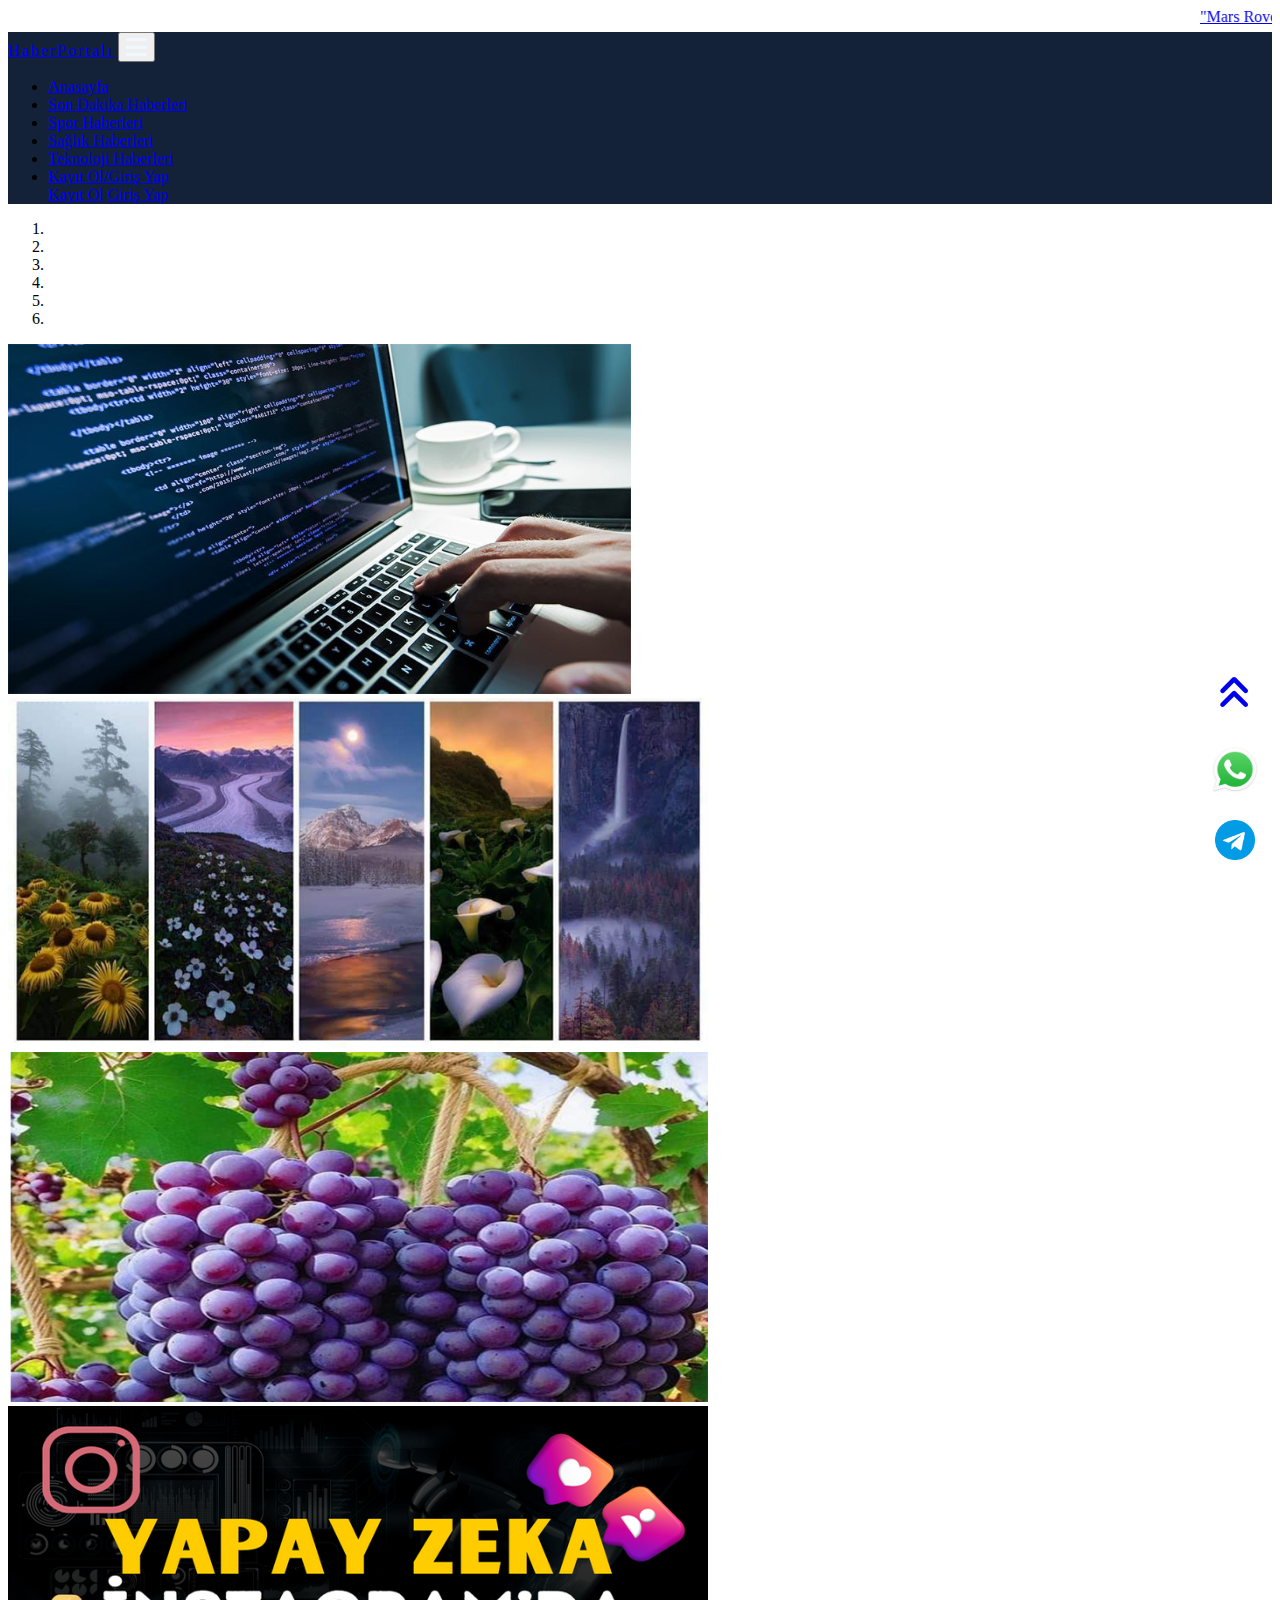
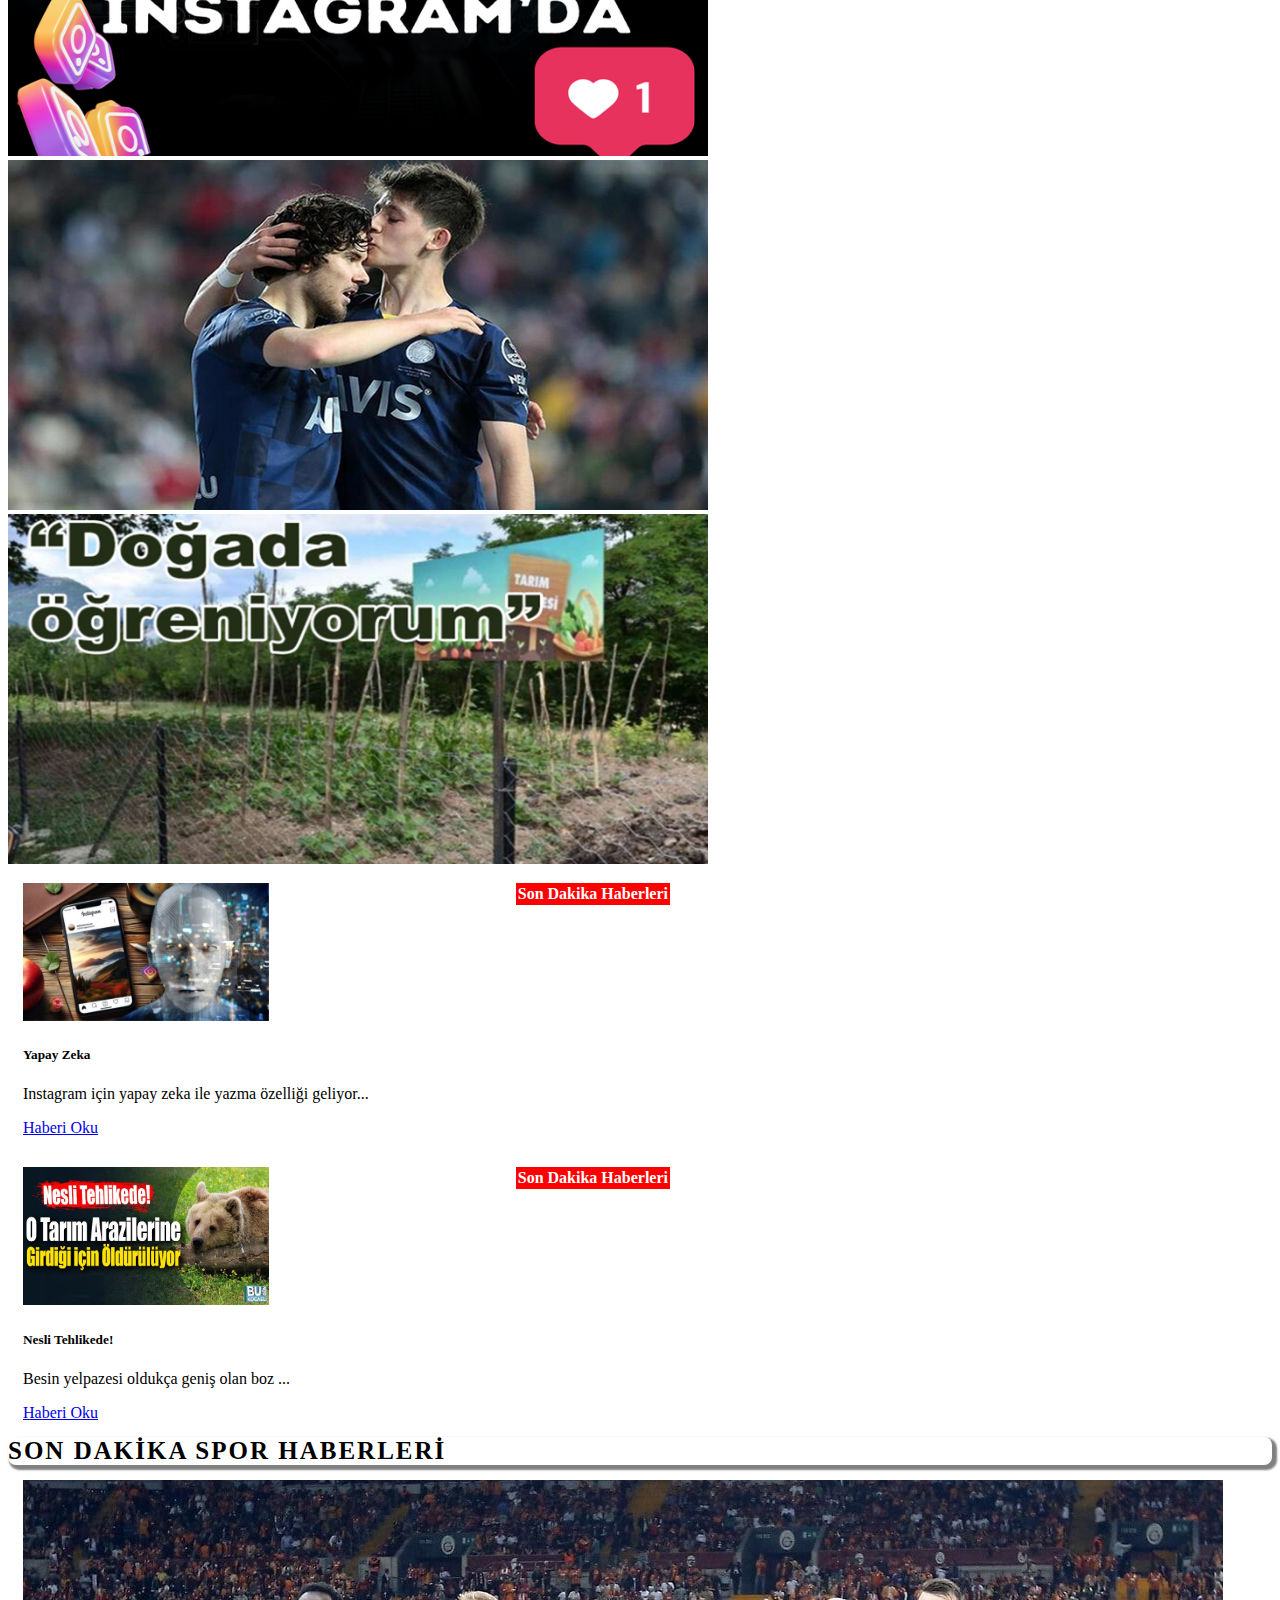
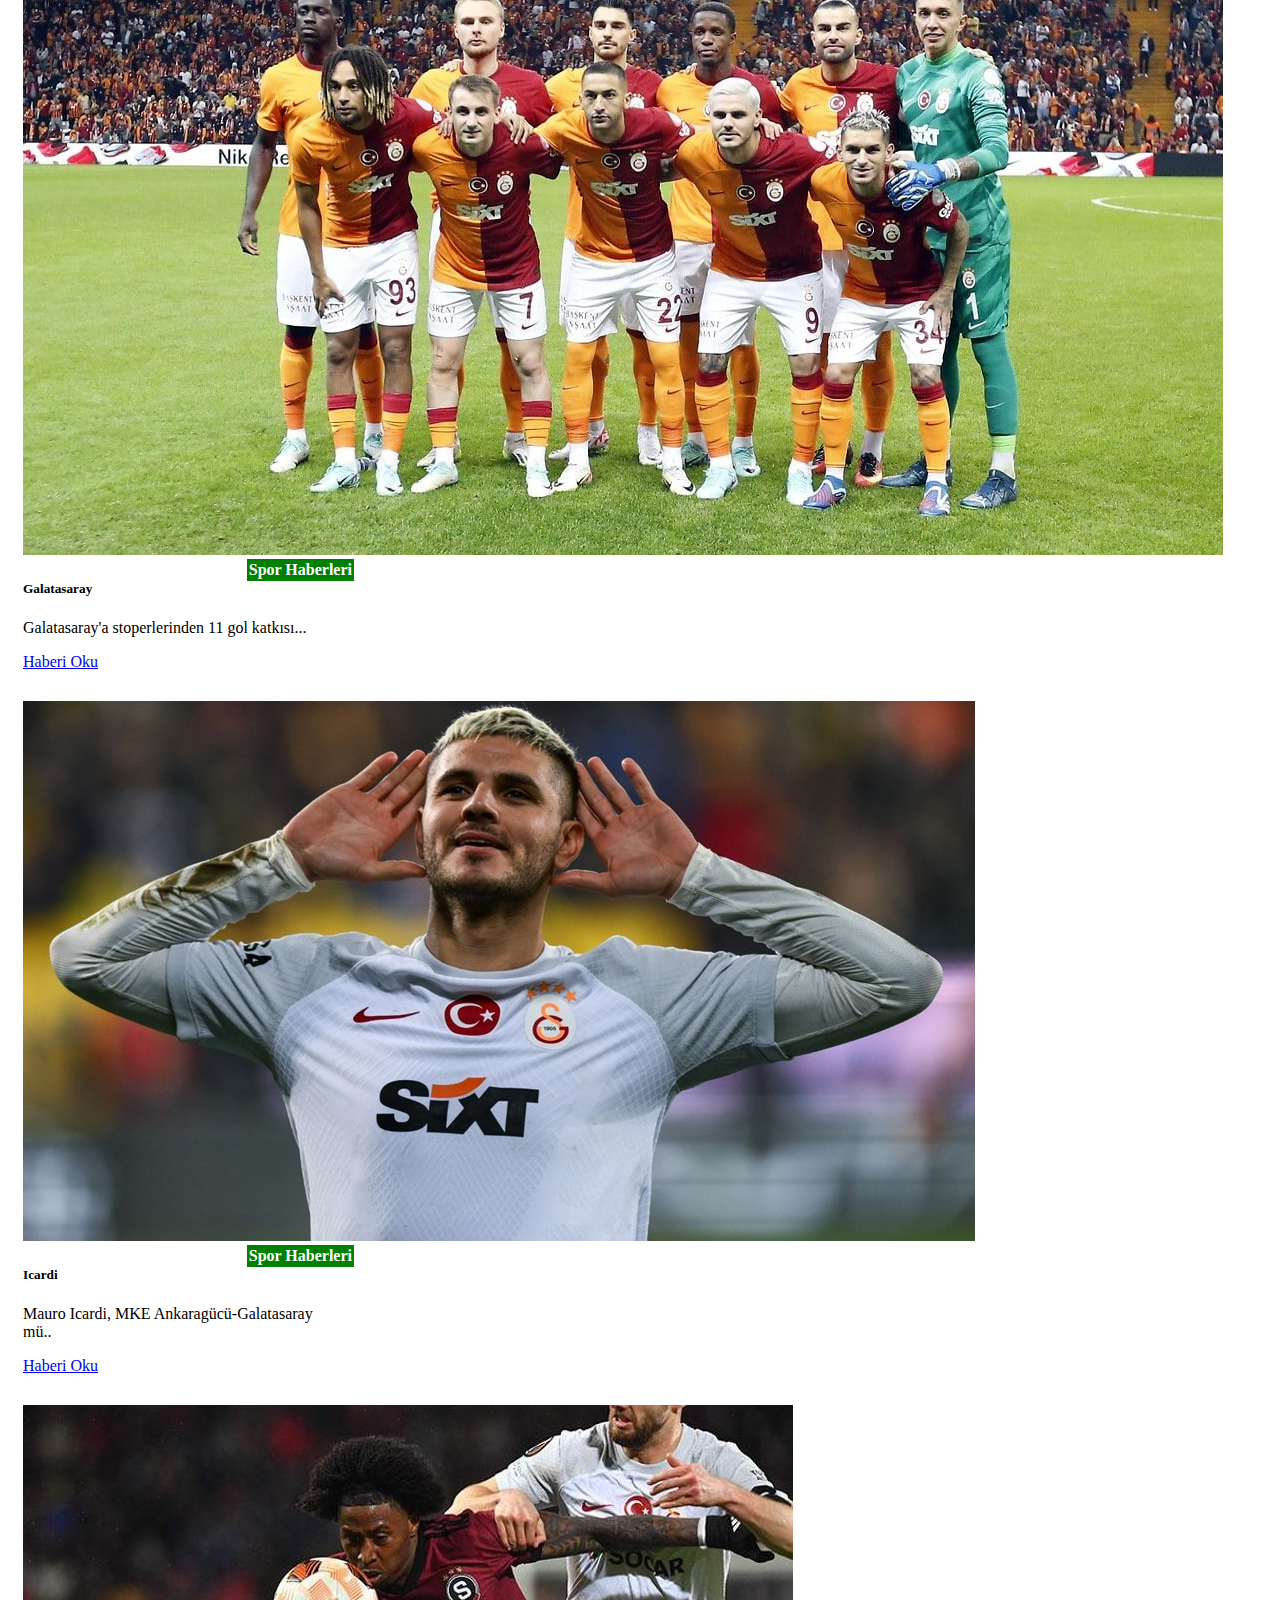
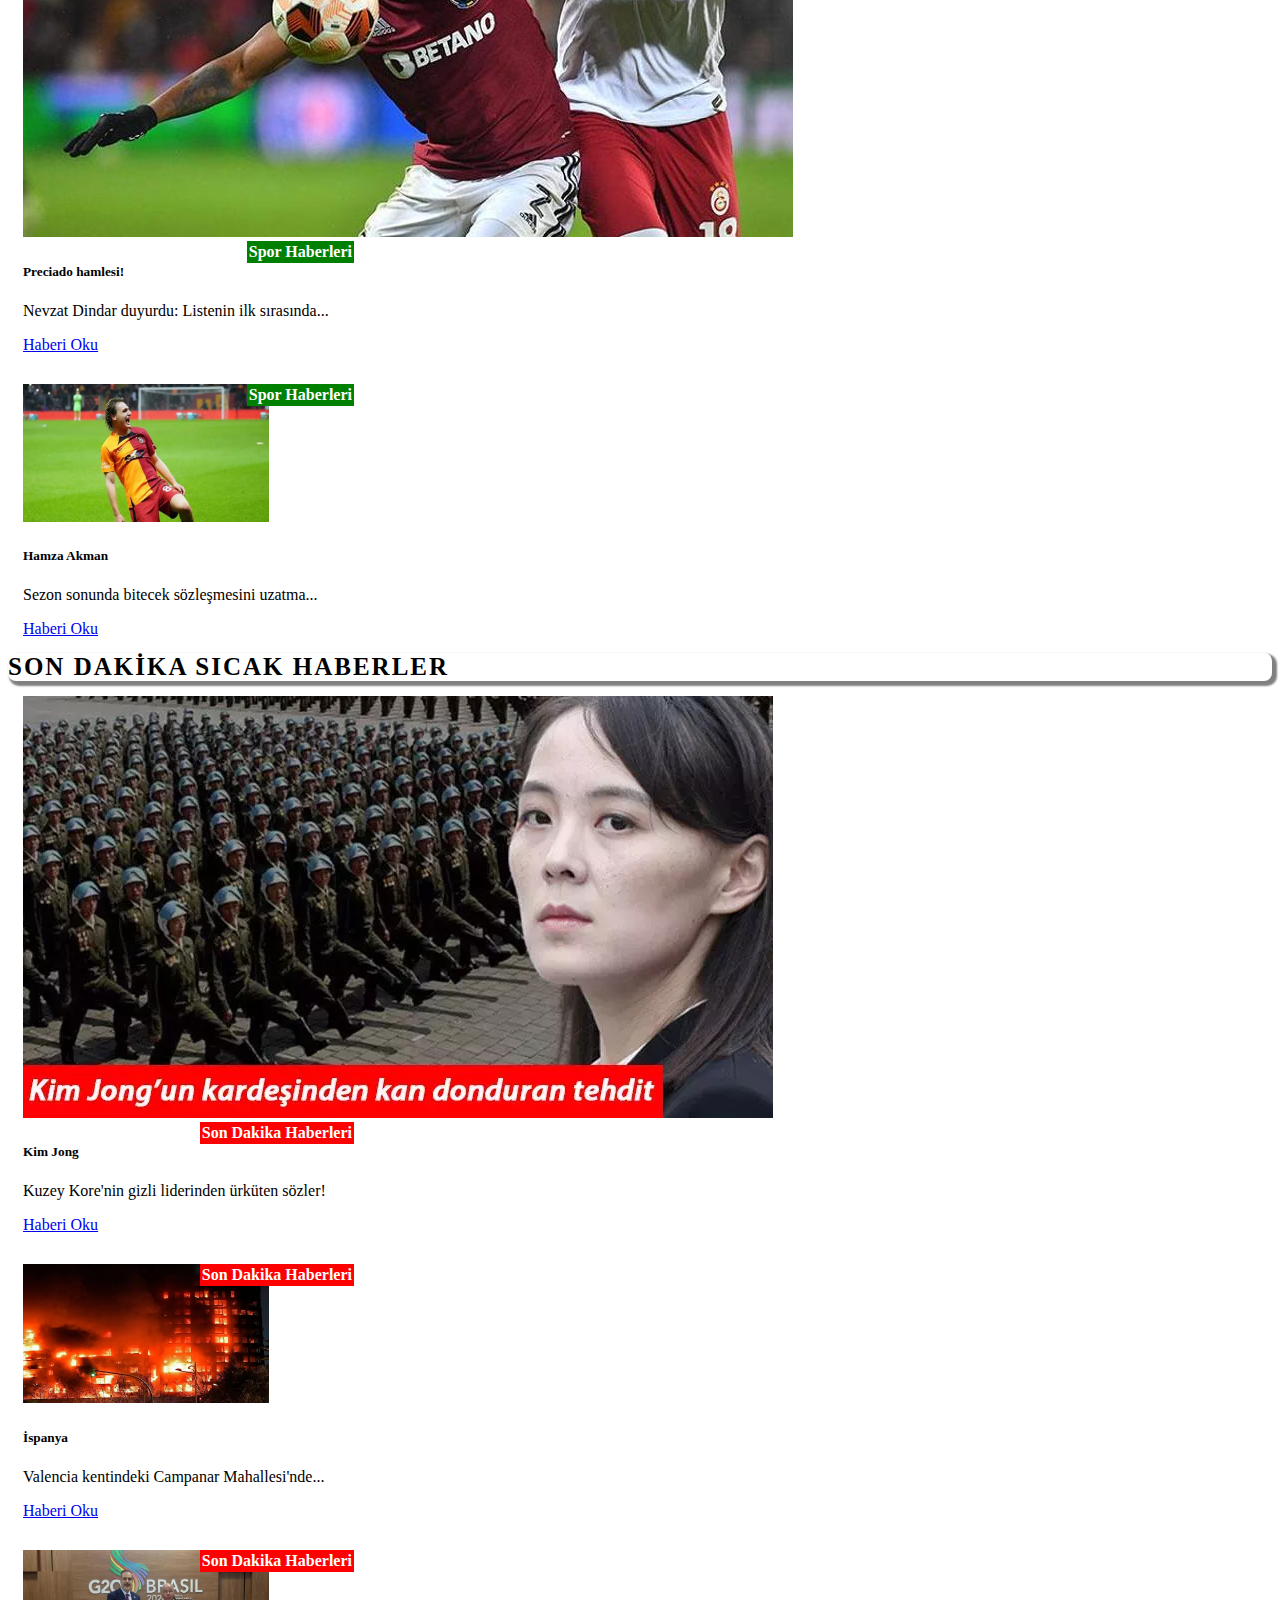
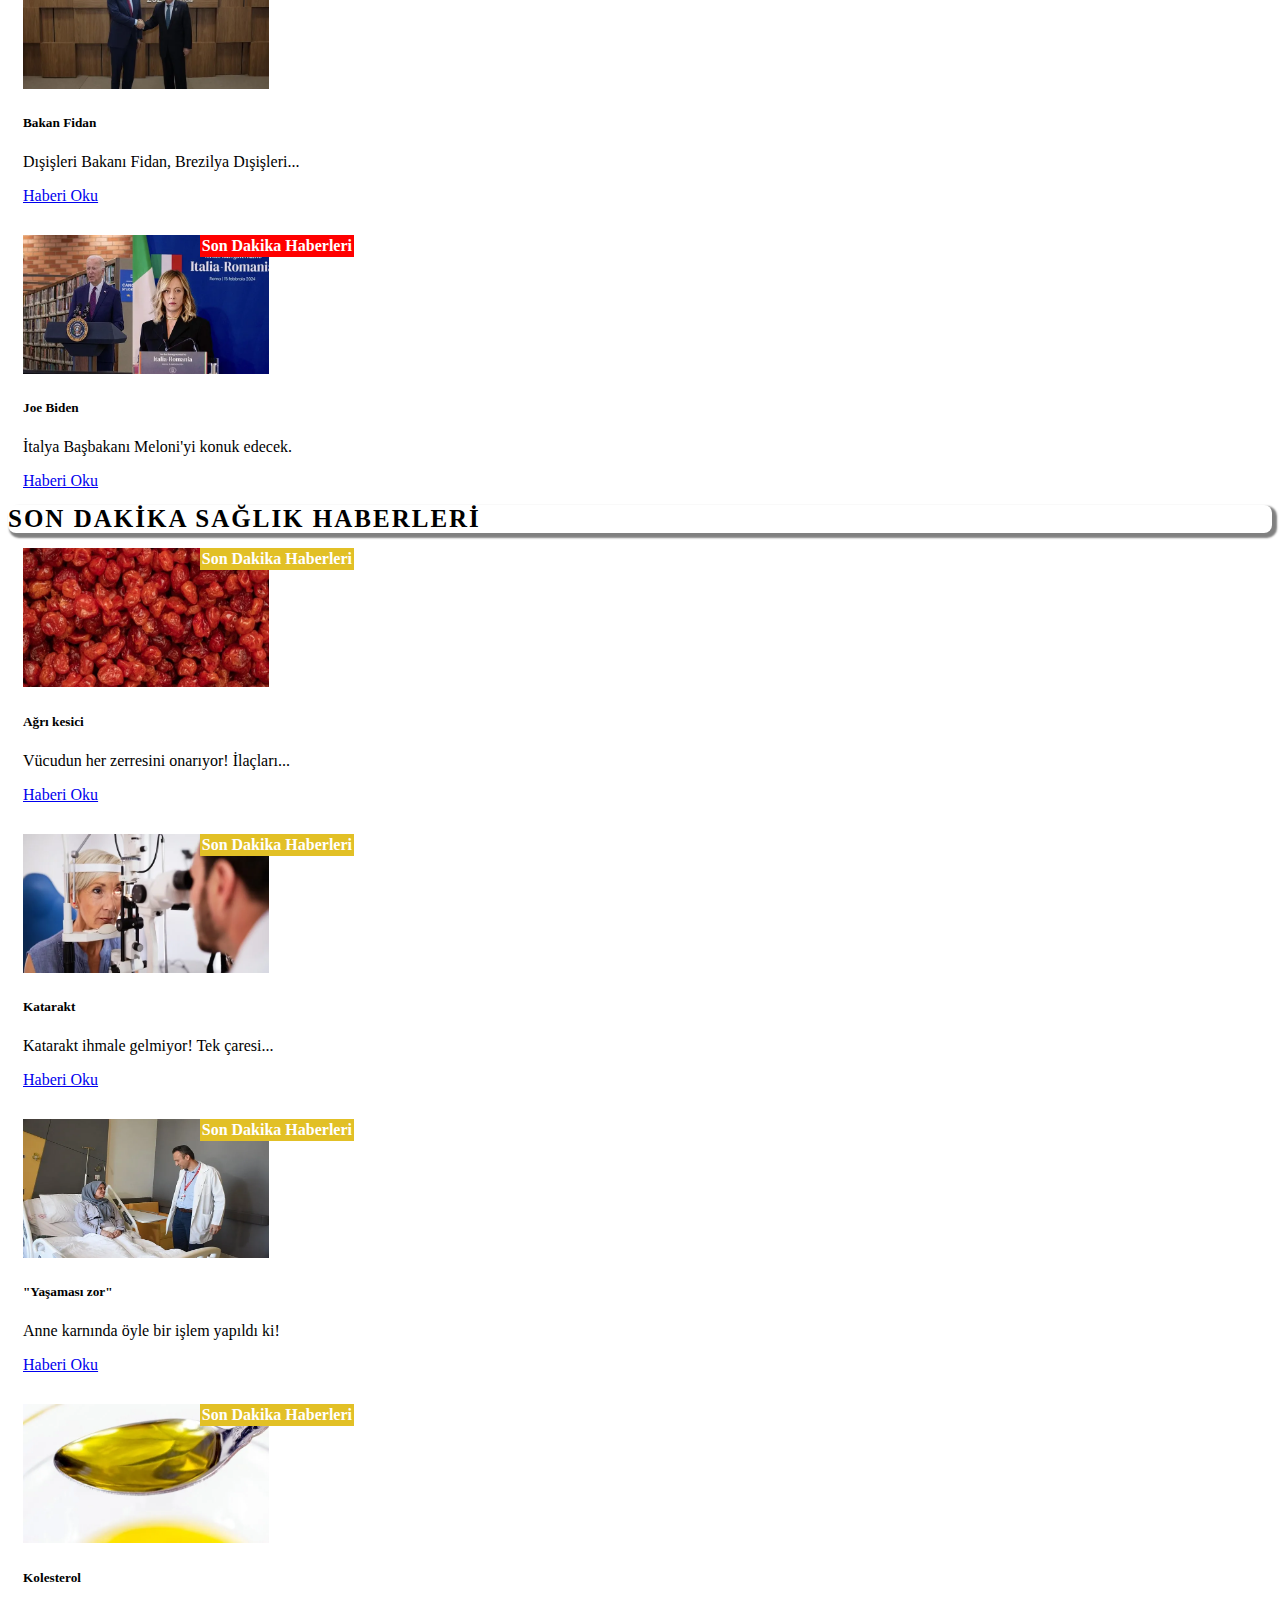
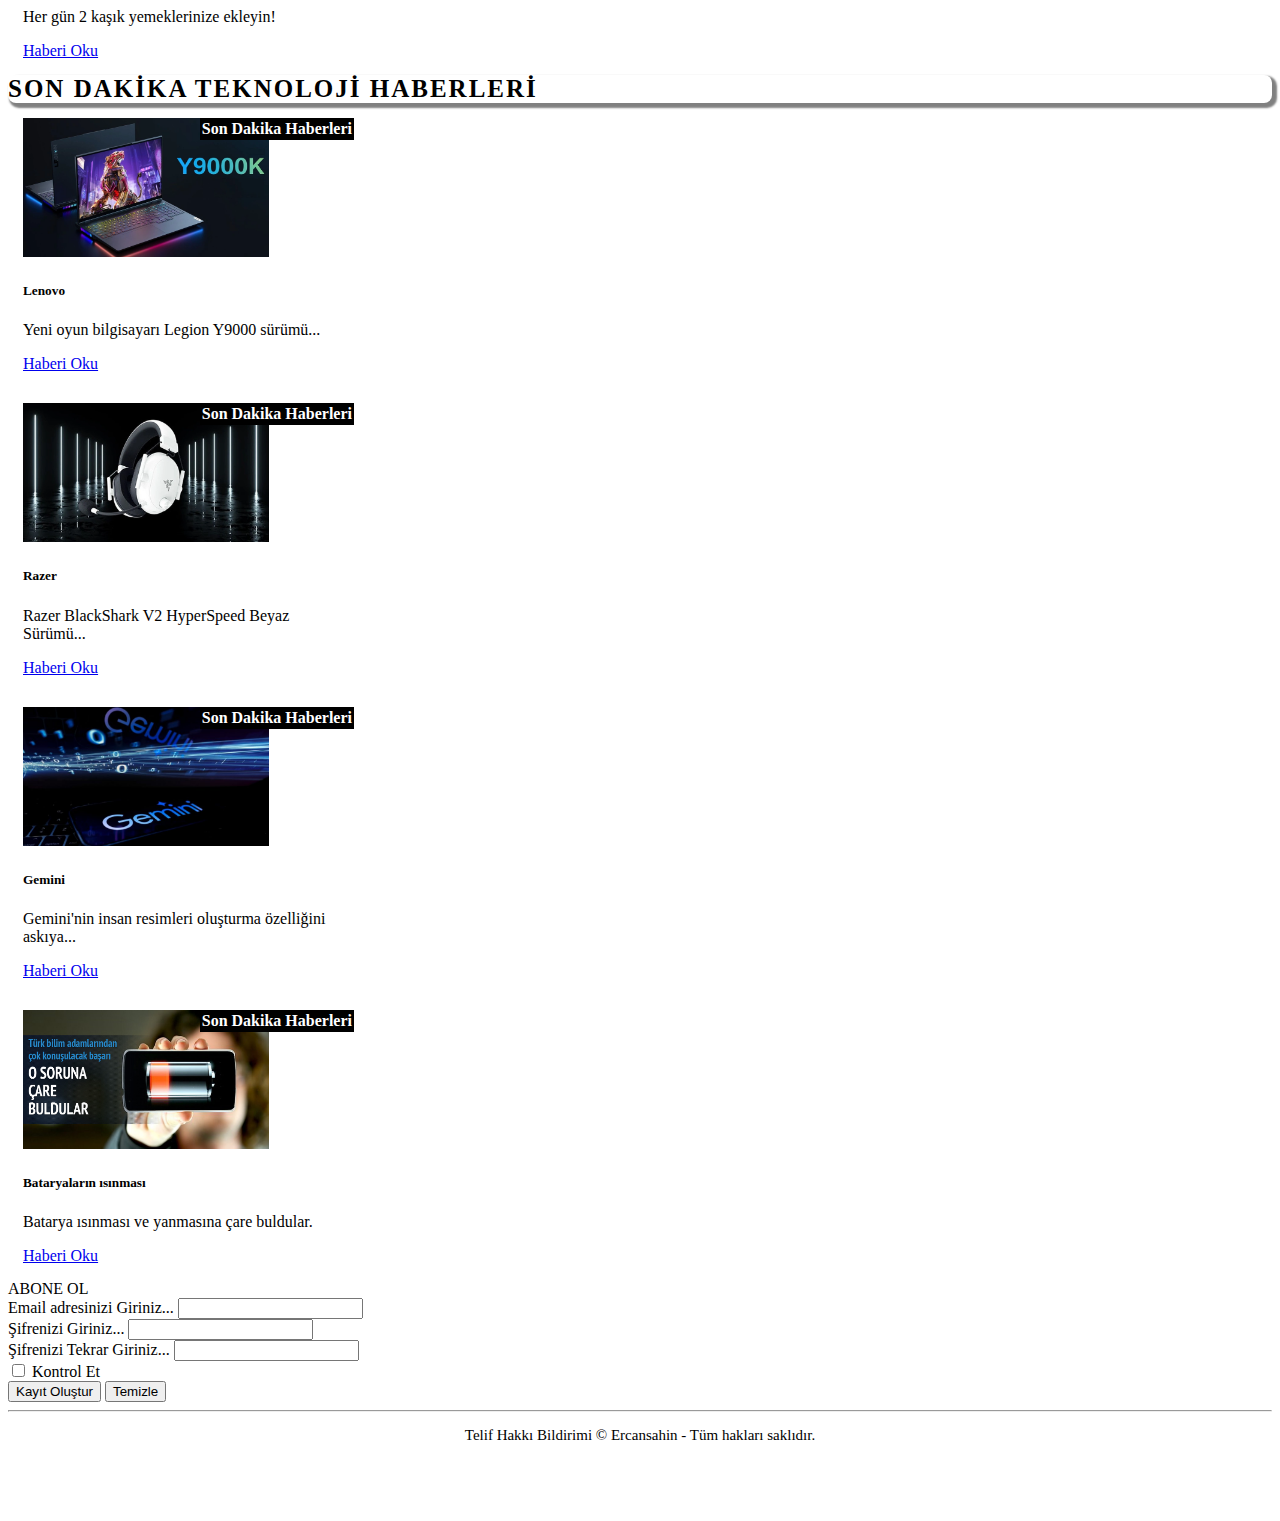
<file: index.html>
<!DOCTYPE html>
<html lang="en">

<head>
    <meta charset="UTF-8">
    <meta name="viewport" content="width=device-width, initial-scale=1.0">
    <title>HaberBlog</title>
    <link rel="stylesheet" href="https://cdn.jsdelivr.net/npm/bootstrap@4.6.2/dist/css/bootstrap.min.css"
        integrity="sha384-xOolHFLEh07PJGoPkLv1IbcEPTNtaed2xpHsD9ESMhqIYd0nLMwNLD69Npy4HI+N" crossorigin="anonymous">
    <link rel="stylesheet" href="style.css">
    <link rel="stylesheet" href="https://cdnjs.cloudflare.com/ajax/libs/font-awesome/6.5.1/css/all.min.css">
</head>
<body>
    <div class="container">
        <marquee width="100%" direction="left" height="20px">
            <a href="https://www.bilimavcisi.com/post/mars-rover-k%C4%B1z%C4%B1l-gezegende-zay%C4%B1f-su-sinyalleri-ke%C5%9Ffetti" target="_blank" class="mx-3">"Mars Rover, Kırmızı Gezegen'de Su Varlığını Kesinleştirdi!"   </a>
            <span><i class="fa-solid fa-book" style="width: 8px;"></i></span>
            <a href="https://www.trthaber.com/haber/dunya/bilim-insanlari-evrenin-bilinen-en-buyuk-kara-deligini-kesfetti-688244.html" target="_blank" class="mx-3">"Bilim İnsanları, Evrenin En Büyük Siyah Deliğini Keşfetti!"</a>
            <span><i class="fa-solid fa-book" style="width: 8px;"></i></span>
            <a href="https://www.ktu.edu.tr/med/haber/yapay-zeka-ile-ilac-kesfi-konulu-proje-dunyada-ses-getirdi" target="_blank" class="mx-3">"Yapay Zeka, Tıp Alanında Yeni Bir İlacı Keşfetti!"</a>
            <span><i class="fa-solid fa-book" style="width: 8px;"></i></span>
            <a href="https://www.voaturkce.com/a/dunyanin-ilk-uzay-turisti-ay-seyahati-icin-yer-ayirtti/6786794.html" target="_blank" class="mx-3">"Uzay Turizmi Hızla Büyüyor: İlk Kez Bir Turist Ay'a Gitmeye Hazırlanıyor!"</a>   
            <span><i class="fa-solid fa-book" style="width: 8px;"></i></span>
            <a href="https://www.youtube.com/watch?v=1syWpTJbKnw" target="_blank" class="mx-3">"Dünya'nın En Yüksek Binası Tamamlandı: Gökyüzüne Uzanan Devasa Bir Başyapıt!"</a>
            </marquee>
            <!-- BURADA KAYAN YAZI VAR  -->
        <nav class="navbar navbar-expand-lg  " style="background-color: #132239" >
            <a class="navbar-brand " href="index.html">HaberPortalı</a>
            <button class="navbar-toggler "   type="button" data-toggle="collapse" data-target="#navbarNavDropdown"
                aria-controls="navbarNavDropdown" aria-expanded="false" aria-label="Toggle navigation ">
                <!-- <span class="navbar-toggler-icon bg-light" id="icon-navbar"></span>ikon değiştirildiği için yoruma bırakıldı. -->
                <span><i class="fa-solid fa-bars" style="color: aliceblue; font-size:x-large;" id="icon-navbar"></i></span>

            </button>
            <div class="collapse navbar-collapse justify-content-end  " id="navbarNavDropdown">
                <ul class="navbar-nav">
                    <li class="nav-item ">
                        <a class="nav-link" href="index.html">Anasayfa <span class="sr-only">(current)</span></a>
                    </li>
                    <li class="nav-item">
                        <a class="nav-link" href="#sondakika">Son Dakika Haberleri</a>
                    </li>
                    <li class="nav-item">
                        <a class="nav-link" href="#spor">Spor Haberleri</a>
                    </li>
                    <li class="nav-item">
                        <a class="nav-link" href="#saglık">Sağlık Haberleri</a>
                    </li>
                    <li class="nav-item">
                        <a class="nav-link" href="#teknoloji">Teknoloji Haberleri</a>
                    </li>
                    <li class="nav-item dropdown ">
                        <a class="nav-link dropdown-toggle  " href="#" role="button" data-toggle="dropdown"
                            aria-expanded="false">
                            Kayıt Ol/Giriş Yap
                        </a>
                        <div class="dropdown-menu">
                            <a class="dropdown-item  "  href="#kayıtformu">Kayıt Ol</a>
                            <a class="dropdown-item"  href="kullanıcıgirisi.html">Giriş Yap</a>

                        </div>
                    </li>
                </ul>
            </div>
        </nav>
        <!-- navbarbitiş -->
        <!-- anasayfa başlangıç -->
        <div class="row">

            <div class="col-md-6 my-5">
                <div id="carouselExampleFade" class="carousel slide carousel-fade" data-ride="carousel">
                    <ol class="carousel-indicators" >
                        <li data-target="#carouselExampleFade" data-slide-to="0" class="active"></li>
                        <li data-target="#carouselExampleFade" data-slide-to="1"></li>
                        <li data-target="#carouselExampleFade" data-slide-to="2"></li>
                        <li data-target="#carouselExampleFade" data-slide-to="3"></li>
                        <li data-target="#carouselExampleFade" data-slide-to="4"></li>
                        <li data-target="#carouselExampleFade" data-slide-to="5"></li>
                      </ol>
                    <div class="carousel-inner">
                        <div class="carousel-item active">
                            <img class="d-block w-100" src="photo/slider/haber-1.jpg" alt="First slide">
                        </div>
                        <div class="carousel-item">
                            <img class="d-block w-100" src="photo/slider/haber-2.jpg" alt="Second slide">
                        </div>
                        <div class="carousel-item">
                            <img class="d-block w-100" src="photo/slider/haber-3.jpg" alt="Third slide">
                        </div>
                        <div class="carousel-item">
                            <img class="d-block w-100" src="photo/slider/haber-4.png" alt="Third slide">
                        </div>
                        <div class="carousel-item">
                            <img class="d-block w-100" src="photo/slider/haber-5.jpg" alt="Third slide">
                        </div>
                        <div class="carousel-item">
                            <img class="d-block w-100" src="photo/slider/haber-6.jpg" alt="Third slide">
                        </div>
                    </div>
                    <a class="carousel-control-prev" href="#carouselExampleFade" role="button" data-slide="prev">
                        <span class="carousel-control-prev-icon" aria-hidden="true"></span>
                        <span class="sr-only">Previous</span>
                    </a>
                    <a class="carousel-control-next" href="#carouselExampleFade" role="button" data-slide="next">
                        <span class="carousel-control-next-icon" aria-hidden="true"></span>
                        <span class="sr-only">Next</span>
                    </a>

                </div>
            </div>
            <!-- slider sağdaki 2 kart -->
            <div class="col-md-6 d-flex">
                <div class="card" style="width: 50%;">
                    <img src="photo/card-pictures/yapayzeka1.jpg" class="card-img-top" alt="..." style="width: 246px; height: 138px;">
                    <span class="sondakika">Son Dakika Haberleri</span>
                    <div class="card-body">
                        <h5 class="card-title">Yapay Zeka</h5>
                        <p class="card-text">Instagram için yapay zeka ile yazma özelliği geliyor...</p>
                        <a href="https://www.haberler.com/teknoloji/instagram-icin-yapay-zeka-ile-yazma-ozelligi-geliyor-16834137-haberi/" class="btn btn-primary" target="_blank">Haberi Oku</a>
                    </div>
                </div>

                <div class="card" style="width: 50%;">
                    <img src="photo/card-pictures/doğahaber1.jpg" class="card-img-top" alt="..." style="width: 246px; height: 138px;">
                    <span class="sondakika">Son Dakika Haberleri</span>
                    <div class="card-body">
                        <h5 class="card-title">Nesli Tehlikede!</h5>
                        <p class="card-text">Besin yelpazesi oldukça geniş olan boz ...</p>
                        <a href="https://www.bugunkocaeli.com.tr/haber/7209048/nesli-tehlikede-o-tur-tarim-arazilerine-girdigi-icin-olduruluyor" class="btn btn-primary" target="_blank">Haberi Oku</a>
                    </div>
                </div>

            </div>
        </div>
        <!-- birinci satır -->
        <span id="spor" class="span1 ">SON DAKİKA SPOR HABERLERİ</span>
        <div class="row my-5" id="two">
            <div class="col-md d-flex flex-wrap">
                <div class="card">
                    <img src="photo/card-pictures/spor1.jpg" class="card-img-top" alt="...">
                    <span class="spor">Spor Haberleri</span>
                    <div class="card-body">
                        <h5 class="card-title">Galatasaray</h5>
                        <p class="card-text">Galatasaray'a stoperlerinden 11 gol katkısı...</p>
                        <a href="https://www.ensonhaber.com/kralspor/futbol/galatasaraya-stoperlerinden-11-gol-katkisi#:~:text=Galatasaray'%C4%B1n%20ligde%20en%20az,ba%C5%9F%C4%B1ndan%20beri%2011%20gol%20kaydetti." class="btn btn-primary"  target="_blank">Haberi Oku</a>
                    </div>
                </div>
                <div class="card">
                    <img src="photo/card-pictures/spor2.jpg" class="card-img-top" alt="...">
                    <span class="spor">Spor Haberleri</span>
                    <div class="card-body">
                        <h5 class="card-title">Icardi</h5>
                        <p class="card-text">Mauro Icardi, MKE Ankaragücü-Galatasaray mü..</p>
                        <a href="https://www.ntv.com.tr/sporskor/icardi-pfdkya-sevk-edildi,0TpIByB8wkCb9nbqtIpHUg" class="btn btn-primary"target="_blank">Haberi Oku</a>
                    </div>
                </div>
                <div class="card">
                    <img src="photo/card-pictures/spor3.jpg" class="card-img-top" alt="...">
                    <span class="spor">Spor Haberleri</span>
                    <div class="card-body">
                        <h5 class="card-title">Preciado hamlesi!</h5>
                        <p class="card-text">Nevzat Dindar duyurdu: Listenin ilk sırasında...</p>
                        <a href="https://www.milliyet.com.tr/skorer/son-dakika-haberi-galatasaraydan-preciado-hamlesi-nevzat-dindar-duyurdu-listenin-ilk-sirasinda-7082998" class="btn btn-primary"target="_blank">Haberi Oku</a>
                    </div>
                </div>
                <div class="card">
                    <img src="photo/card-pictures/spor4.jpg"style="width: 246px; height: 138px;" class="card-img-top" alt="...">
                    <span class="spor">Spor Haberleri</span>
                    <div class="card-body">
                        <h5 class="card-title">Hamza Akman</h5>
                        <p class="card-text">Sezon sonunda bitecek sözleşmesini uzatma...</p>
                        <a href="https://www.sabah.com.tr/spor/futbol/2024/02/21/son-dakika-haberi-hamza-akmandan-flas-galatasaray-karari" class="btn btn-primary"target="_blank">Haberi Oku</a>
                    </div>
                </div>

            </div>
        </div>
        <!-- ikinci satır -->

        <span id="sondakika" class="span1 ">SON DAKİKA SICAK HABERLER</span>
        <div class="row my-5" id="two">
            <div class="col-md d-flex flex-wrap">
                <div class="card">
                    <img src="photo/card-pictures/sıcak1.webp" class="card-img-top" alt="...">
                    <span class="sondakika">Son Dakika Haberleri</span>
                    <div class="card-body">
                        <h5 class="card-title">Kim Jong</h5>
                        <p class="card-text">Kuzey Kore'nin gizli liderinden ürküten sözler!</p>
                        <a href="https://www.hurriyet.com.tr/galeri-son-dakika-haberler-kuzey-korenin-gizli-lideri-ortaya-cikti-bedelini-odeyecek-41684132/4" class="btn btn-primary"target="_blank">Haberi Oku</a>
                    </div>
                </div>
                <div class="card">
                    <img src="photo/card-pictures/sıcak2.webp" style="width: 246px; height: 139px;" class="card-img-top" alt="...">
                    <span class="sondakika">Son Dakika Haberleri</span>
                    <div class="card-body">
                        <h5 class="card-title">İspanya</h5>
                        <p class="card-text">Valencia kentindeki Campanar Mahallesi'nde...</p>
                        <a href="https://www.sabah.com.tr/galeri/dunya/ispanyada-facia-14-katli-apartman-cayir-cayir-yandi-korkutan-aciklama-geldi" class="btn btn-primary"target="_blank">Haberi Oku</a>
                    </div>
                </div>
                <div class="card">
                    <img src="photo/card-pictures/sıcak3.webp" class="card-img-top" alt="..." style="width: 246px; height: 139px;">
                    <span class="sondakika">Son Dakika Haberleri</span>
                    <div class="card-body">
                        <h5 class="card-title">Bakan Fidan</h5>
                        <p class="card-text">Dışişleri Bakanı Fidan, Brezilya Dışişleri...</p>
                        <a href="https://www.sabah.com.tr/dunya/disisleri-bakani-fidan-brezilya-disisleri-bakani-vieira-ile-gorustu-6837786" class="btn btn-primary"target="_blank" >Haberi Oku</a>
                    </div>
                </div>
                <div class="card">
                    <img src="photo/card-pictures/sıcak4.webp" class="card-img-top" alt="..." style="width: 246px; height: 139px;">
                    <span class="sondakika">Son Dakika Haberleri</span>
                    <div class="card-body">
                        <h5 class="card-title">Joe Biden</h5>
                        <p class="card-text">İtalya Başbakanı Meloni'yi konuk edecek.</p>
                        <a href="https://www.sabah.com.tr/dunya/joe-biden-italya-basbakani-meloniyi-konuk-edecek-6838308" class="btn btn-primary"target="_blank">Haberi Oku</a>
                    </div>
                </div>

            </div>
        </div>
        <!-- üçüncü satır -->
        <span id="saglık" class="span1 ">SON DAKİKA  SAĞLIK HABERLERİ</span>
        <div class="row my-5" id="two">
            <div class="col-md d-flex flex-wrap">
                <div class="card">
                    <img src="photo/card-pictures/sağlık1.webp" class="card-img-top" alt="..."style="width: 246px; height: 139px;">
                    <span class="saglık">Son Dakika Haberleri</span>
                    <div class="card-body">
                        <h5 class="card-title">Ağrı kesici</h5>
                        <p class="card-text">Vücudun her zerresini onarıyor! İlaçları...</p>
                        <a href="https://www.sabah.com.tr/galeri/saglik/vucudun-her-zerresini-onariyor-ilaclari-cope-attiran-o-besin-dogal-agri-kesici" class="btn btn-primary"target="_blank">Haberi Oku</a>
                    </div>
                </div>
                <div class="card">
                    <img src="photo/card-pictures/sağlık2.webp" class="card-img-top" alt="..."style="width: 246px; height: 139px;">
                    <span class="saglık">Son Dakika Haberleri</span>
                    <div class="card-body">
                        <h5 class="card-title">Katarakt</h5>
                        <p class="card-text">Katarakt ihmale gelmiyor! Tek çaresi...</p>
                        <a href="https://www.sabah.com.tr/saglik/2024/02/23/katarakt-ihmale-gelmiyor-tek-caresi" class="btn btn-primary"target="_blank">Haberi Oku</a>
                    </div>
                </div>
                <div class="card">
                    <img src="photo/card-pictures/sağlık3.webp" class="card-img-top" alt="..."style="width: 246px; height: 139px;">
                    <span class="saglık">Son Dakika Haberleri</span>
                    <div class="card-body">
                        <h5 class="card-title">"Yaşaması zor"</h5>
                        <p class="card-text">Anne karnında öyle bir işlem yapıldı ki!</p>
                        <a href="https://www.sabah.com.tr/galeri/saglik/yasamasi-zor-demislerdi-hayata-tutunsun-diye-anne-karninda-oyle-bir-islem-yapildi-ki-kaybettigim-3-bebekten-sonra-mucize-gibi" class="btn btn-primary"target="_blank">Haberi Oku</a>
                    </div>
                </div>
                <div class="card">
                    <img src="photo/card-pictures/sağlık4.webp" class="card-img-top" alt="..."style="width: 246px; height: 139px;">
                    <span class="saglık">Son Dakika Haberleri</span>
                    <div class="card-body">
                        <h5 class="card-title">Kolesterol</h5>
                        <p class="card-text">Her gün 2 kaşık yemeklerinize ekleyin!</p>
                        <a href="https://www.sabah.com.tr/galeri/saglik/her-gun-2-kasik-yemeklerinize-ekleyin-kolesterol-sorununu-ortadan-kaldiriyor" class="btn btn-primary"target="_blank">Haberi Oku</a>
                    </div>
                </div>

            </div>
        </div>
        <!-- dördüncu satır -->
        <span id="teknoloji" class="span1 ">SON DAKİKA TEKNOLOJİ HABERLERİ</span>
        <div class="row my-5" id="two">
            <div class="col-md d-flex flex-wrap">
                <div class="card">
                    <img src="photo/card-pictures/teknoloji1.webp" class="card-img-top" alt="..."style="width: 246px; height: 139px;">
                    <span class="teknoloji">Son Dakika Haberleri</span>
                    <div class="card-body">
                        <h5 class="card-title">Lenovo</h5>
                        <p class="card-text">Yeni oyun bilgisayarı Legion Y9000 sürümü...</p>
                        <a href="https://www.teknolojioku.com/bilgisayar/lenovo-legion-y9000k-satisa-sunuldu-65d8561f9a8d10d7ed01d2e0" class="btn btn-primary" target="_blank">Haberi Oku</a>
                    </div>
                </div>
                <div class="card">
                    <img src="photo/card-pictures/teknoloji2.webp" class="card-img-top" alt="..."style="width: 246px; height: 139px;">
                    <span class="teknoloji">Son Dakika Haberleri</span>
                    <div class="card-body">
                        <h5 class="card-title">Razer</h5>
                        <p class="card-text">Razer BlackShark V2 HyperSpeed Beyaz Sürümü...</p>
                        <a href="https://www.teknolojioku.com/donanim/razer-blackshark-v2-hyperspeed-beyaz-surumu-satisa-sunuldu-65d853b3e5d6c8626a064ecb" class="btn btn-primary" target="_blank">Haberi Oku</a>
                    </div>
                </div>
                <div class="card">
                    <img src="photo/card-pictures/teknoloji3.jpg" class="card-img-top" alt="..."style="width: 246px; height: 139px;">
                    <span class="teknoloji">Son Dakika Haberleri</span>
                    <div class="card-body">
                        <h5 class="card-title">Gemini</h5>
                        <p class="card-text">Gemini'nin insan resimleri oluşturma özelliğini askıya...</p>
                        <a href="https://medyabar.com/haber/19339309/google-gemininin-insan-resimleri-olusturma-ozelligini-askiya-aldi" class="btn btn-primary" target="_blank">Haberi Oku</a>
                    </div>
                </div>
                <div class="card">
                    <img src="photo/card-pictures/teknoloji4.jpg" class="card-img-top" alt="..."style="width: 246px; height: 139px;">
                    <span class="teknoloji">Son Dakika Haberleri</span>
                    <div class="card-body">
                        <h5 class="card-title">Bataryaların ısınması</h5>
                        <p class="card-text">Batarya ısınması ve yanmasına çare buldular.</p>
                        <a href="https://www.sabah.com.tr/teknoloji/2015/04/15/batarya-isinmasi-ve-yanmasina-care-buldular" class="btn btn-primary" target="_blank">Haberi Oku</a>
                    </div>
                </div>

            </div>
        </div>
        <!-- anasayfa bitiş -->
        <div class="container">
            <form>
                <div id="kayıtformu" class="p-3 mb-2 bg-dark text-white">ABONE OL</div>
                <div class="form-group">
                    <label for="exampleInputEmail1">Email adresinizi Giriniz...</label>
                    <input type="email" class="form-control" id="exampleInputEmail1" aria-describedby="emailHelp">
                </div>
                <div class="form-group">
                    <label for="exampleInputPassword1">Şifrenizi Giriniz...</label>
                    <input type="password" class="form-control" id="exampleInputPassword1">
                </div>
                <div class="form-group">
                    <label for="exampleInputPassword1">Şifrenizi Tekrar Giriniz...</label>
                    <input type="password" class="form-control" id="exampleInputPassword1">
                </div>
                <div class="form-group form-check">
                    <input type="checkbox" class="form-check-input" id="exampleCheck1">
                    <label class="form-check-label" for="exampleCheck1">Kontrol Et</label>
                </div>
                <button type="submit" class="btn btn-primary ">Kayıt Oluştur</button>
                <button type="reset" class="btn btn-danger">Temizle</button>
            </form>
        </div>
        
        <a href="https://wa.me/05340136773" class="whatsapp_float" target="_blank">
            <img src="photo/card-pictures/whatsap.png" alt="WhatsApp" style="width:50px;" title="WHATSAP">
          </a>
          <a href="https://t.me/05340136773" class="tme" target="_blank">
            <img src="photo/card-pictures/telegram.png" alt="WhatsApp" style="width:40px;" title="TELEGRAM">
          </a>
          
        <hr>
        <!-- telif hakkı saklı bilgirgesi -->
        <p style="font-size: 15px; text-align: center;">Telif Hakkı Bildirimi &copy; Ercansahin - Tüm hakları saklıdır.</p>
        <a style="display:scroll;position:fixed; bottom: 180px; right: 22px;" href="#" title="BAŞA DÖN"><i class="fa-solid fa-angles-up"  style="font-size: 37px;" id="yukarıcık"></i></a>
        
    </div>
    <script src="https://cdn.jsdelivr.net/npm/jquery@3.5.1/dist/jquery.slim.min.js"
        integrity="sha384-DfXdz2htPH0lsSSs5nCTpuj/zy4C+OGpamoFVy38MVBnE+IbbVYUew+OrCXaRkfj"
        crossorigin="anonymous"></script>
    <script src="https://cdn.jsdelivr.net/npm/bootstrap@4.6.2/dist/js/bootstrap.bundle.min.js"
        integrity="sha384-Fy6S3B9q64WdZWQUiU+q4/2Lc9npb8tCaSX9FK7E8HnRr0Jz8D6OP9dO5Vg3Q9ct"
        crossorigin="anonymous"></script>
        <br><br><br>
        




</body>

</html>
</file>
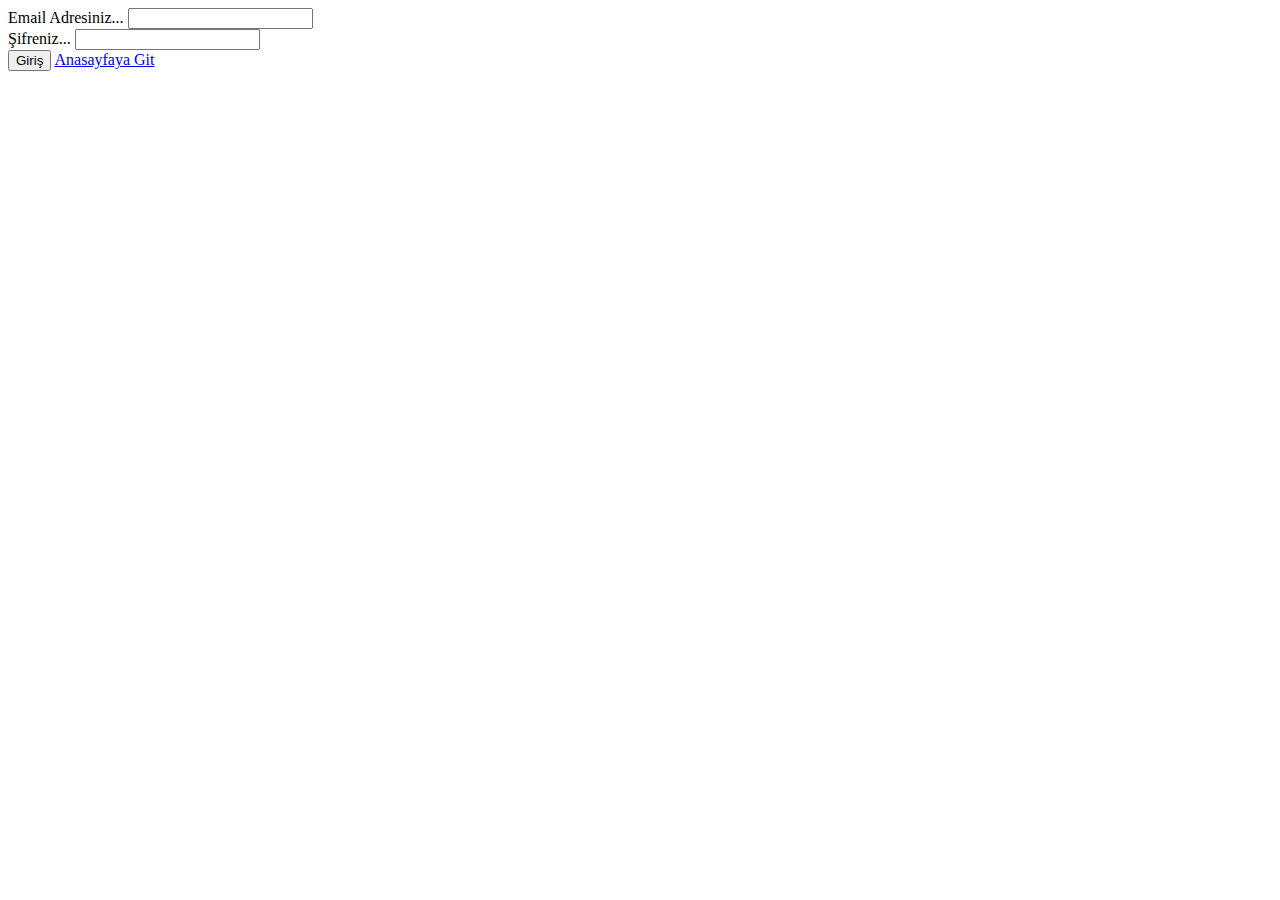
<file: kullanıcıgirisi.html>
<!DOCTYPE html>
<html lang="en">
<head>
    <meta charset="UTF-8">
    <meta name="viewport" content="width=device-width, initial-scale=1.0">
    <title>Document</title>
    <link rel="stylesheet" href="https://cdn.jsdelivr.net/npm/bootstrap@4.6.2/dist/css/bootstrap.min.css" integrity="sha384-xOolHFLEh07PJGoPkLv1IbcEPTNtaed2xpHsD9ESMhqIYd0nLMwNLD69Npy4HI+N" crossorigin="anonymous">
</head>
<body>
    <div class="container">

        <form class="my-5">
            <div class="form-group">
              <label for="exampleInputEmail1">Email Adresiniz...</label>
              <input type="email" class="form-control" id="exampleInputEmail1" aria-describedby="emailHelp">
              
            </div>
            <div class="form-group">
              <label for="exampleInputPassword1">Şifreniz...</label>
              <input type="password" class="form-control" id="exampleInputPassword1">
            </div>
           
            <button type="submit" class="btn btn-primary d-flex btn-block justify-content-center">Giriş</button>
            <a href="index.html" class="btn btn-primary d-flex btn-block justify-content-center">Anasayfaya Git</a>
          </form>
    </div>



    <script src="https://cdn.jsdelivr.net/npm/jquery@3.5.1/dist/jquery.slim.min.js" integrity="sha384-DfXdz2htPH0lsSSs5nCTpuj/zy4C+OGpamoFVy38MVBnE+IbbVYUew+OrCXaRkfj" crossorigin="anonymous"></script>
    <script src="https://cdn.jsdelivr.net/npm/bootstrap@4.6.2/dist/js/bootstrap.bundle.min.js" integrity="sha384-Fy6S3B9q64WdZWQUiU+q4/2Lc9npb8tCaSX9FK7E8HnRr0Jz8D6OP9dO5Vg3Q9ct" crossorigin="anonymous"></script>
</body>
</html>
</file>
<file: style.css>
.navbar-brand {
    letter-spacing: 2px;
    
}

.navbar-brand::first-letter {
    font-size: 25px;
    
}

/* anasayfa başlangıç css */
.carousel-item img {
    height: 350px;
}


.card {
    position: relative;
    padding: 15px;
    

}

.card .btn {
    display: block;
}

.card .spor {
    background-color: green;
    position: absolute;
    color: white;
    padding: 2px;
    font-weight: bolder;
    right: 0;
    /* kart altındaki yazıyı resminiçineişlemekiçinkullandığım koddur */
}

.card .sondakika {
    background-color: red;
    position: absolute;
    color: white;
    padding: 2px;
    font-weight: bolder;
    right: 0;
    /* kart altındaki yazıyı resminiçineişlemekiçinkullandığım koddur */
}
.card .saglık {
    background-color: rgb(226, 192, 38);
    position: absolute;
    color: white;
    padding: 2px;
    font-weight: bolder;
    right: 0;
}
    /* kart altındaki yazıyı resminiçineişlemekiçinkullandığım koddur */
    .card .teknoloji{
        background-color:black;
        position: absolute;
        color: white;
        padding: 2px;
        font-weight: bolder;
        right: 0;
    }
#two .card {
    width: 25%;
    /* tam sayfada 4adet kart görünmesini ve bunu <div class="col-md d-flex flex-wrap"> burada flex-wrap vererek, sabitledim. */
}
.card:hover{
    transform: scale(1.03);
    transition: 0.5s;
    z-index: 1;
    box-shadow: 15px 15px 8px gray ;
    border-radius: 10px;
    /* cartlarımın vurgu yapmasını,gölgelendirme , köşe radiuslama,kartların birbiri üzerine gelmemesini sağladım */
}



@media(max-width:768px) {
    #two .card {
        width: 100%;

    }
    .card:hover{
        transform: none;
        transition: none;
        z-index: 1;
        box-shadow: none ;
        border-radius: 10px;
    }
    /* media özelliği  ile  telefon ayarnda responsive vererek kartlarımda oluşan transition ve  shadow  özelliklerini kapattım, çünkü telefonda kötü bir biçim alıyordu. */
    
    }
    .span1{
        box-shadow: 3px 3px 2px 2px grey;
        border-radius: 8px;
        display: block;
        letter-spacing: 2px;
        font-weight: bolder;
        font-size: 25px;
    }
    .whatsapp_float {
        position: fixed;
        width: 60px; /* İkonunuzun genişliği */
        height: 60px; /* İkonunuzun yüksekliği */
        bottom: 100px; /* Alttan boşluk */
        right: 15px; /* Sağdan boşluk */
        /* background-color: #25d366; WhatsApp rengi, gerekirse ayarlayın */
        color: #FFF;
        border-radius: 50px;
        text-align: center;
        font-size: 30px;
        z-index: 100;
      }
      
      .whatsapp_float img {
        margin: 5px; /* İkonun içindeki resim için boşluk */
        width: 100px; /* İkonun genişliği */
        height: auto; /* Yükseklik, orantılı olarak ayarlanır */
      }
      .tme {
        position: fixed;
        width: 60px; /* İkonunuzun genişliği */
        height: 60px; /* İkonunuzun yüksekliği */
        bottom: 25px; /* Alttan boşluk */
        right: 15px; /* Sağdan boşluk */
        /* background-color: #25d366; WhatsApp rengi, gerekirse ayarlayın */
        color: #FFF;
        border-radius: 50px;
        text-align: center;
        font-size: 30px;
        z-index: 100;
      }
      
      .tme img {
        margin: 5px; /* İkonun içindeki resim için boşluk */
        width: 40px; /* İkonun genişliği */
        height: auto; /* Yükseklik, orantılı olarak ayarlanır */
      }
      .tme:hover{
        transform: scale(1.03);
        transition: 0.5s;
        z-index: 1;
        box-shadow: 0px 5px 5px 2px gray ;
        border-radius: 10px;
      }
      .whatsapp_float:hover{
        transform: scale(1.03);
        transition: 0.5s;
        z-index: 1;
        box-shadow: 0px 5px 5px 2px gray ;
        border-radius: 10px;
      }
      i.fa {
        color: #f00; /* Kırmızı */
    }
    #yukarıcık:hover{
        transform: scale(1.03);
        transition: 0.5s;
        z-index: 1;
        box-shadow: 0px 5px 5px 2px gray ;
        border-radius: 10px;
      }
      #yukarıcık{
        padding: 8px;
        z-index: 5;
      }
</file>
